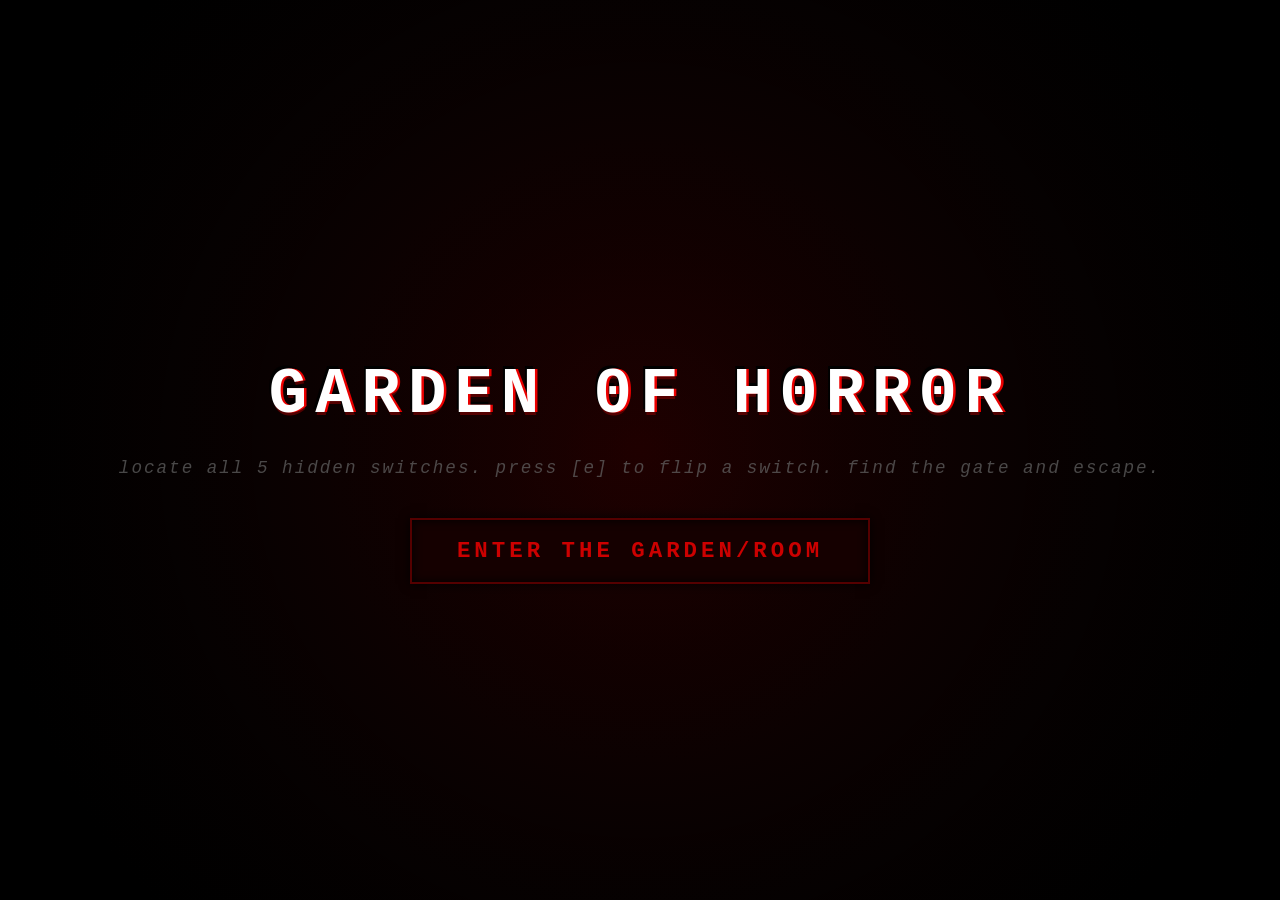
<file: index.html>
<!DOCTYPE html>
<html lang="en">
<head>
    <meta charset="UTF-8">
    <meta name="viewport" content="width=device-width, initial-scale=1.0">
    <link rel="icon" type="image/png" href="/fanlololo.png?v=5">
    <title>Garden 0f H0RR0R 3D - Main Menu</title>
    <link rel="stylesheet" href="style.css">
</head>
<body>

    <div id="menu">
        <h1>Garden 0f H0RR0R </h1>
        <p>Locate all 5 Hidden Switches. Press [E] to Flip a Switch. Find the Gate and Escape.</p>
        <a href="game.html" class="start-btn">Enter the Garden/Room</a>
    </div>

</body>
</html>
</file>
<file: style.css>
body, html {
    margin: 0;
    padding: 0;
    overflow: hidden;
    width: 100%;
    height: 100%;
    font-family: 'Courier New', Courier, monospace;
    background-color: #020202;
    color: #ff1111;
    display: flex;
    flex-direction: column;
    justify-content: center;
    align-items: center;
    text-align: center;
    
    animation: screen-twitch 0.4s infinite steps(1);
    cursor: crosshair;
}

#menu {
    background: radial-gradient(circle, rgba(15,0,0,0.4) 0%, #000000 85%),
                radial-gradient(circle at center, #2a0000 0%, #050505 100%);
    width: 100%;
    height: 100%;
    display: flex;
    flex-direction: column;
    justify-content: center;
    align-items: center;
    animation: bleed-pulse 6s ease-in-out infinite alternate;
}

h1 {
    font-size: 4rem;
    text-transform: uppercase;
    letter-spacing: 8px;
    margin-bottom: 10px;
    position: relative;
    color: #fff;
    text-shadow: 0.04em 0 0 rgba(255, 0, 0, 0.9),
                 -0.03em -0.04em 0 rgba(0, 0, 0, 1),
                 0.02em 0.04em 0 rgba(100, 0, 0, 0.8);
    animation: violent-glitch 0.6s infinite steps(2);
}

p {
    color: #666666;
    font-size: 1.1rem;
    margin-bottom: 40px;
    text-transform: lowercase;
    letter-spacing: 2px;
    font-style: italic;
    opacity: 0.7;
    animation: ghost-drift 4s ease-in-out infinite alternate;
}

.start-btn {
    padding: 18px 45px;
    font-size: 1.4rem;
    font-weight: bold;
    background: #150000;
    color: #cc0000;
    border: 2px solid #550000;
    cursor: pointer;
    text-transform: uppercase;
    text-decoration: none;
    letter-spacing: 4px;
    box-shadow: 0 0 10px rgba(0, 0, 0, 0.9), inset 0 0 10px #000;
    /* Transition uses "steps" so it doesn't animate smoothly, matching a broken UI */
    transition: 0.1s steps(2);
}

@keyframes flicker {
    0%, 18%, 22%, 25%, 53%, 57%, 100% { opacity: 1; }
    20%, 24%, 55% { opacity: 0.3; }
}
</file>
